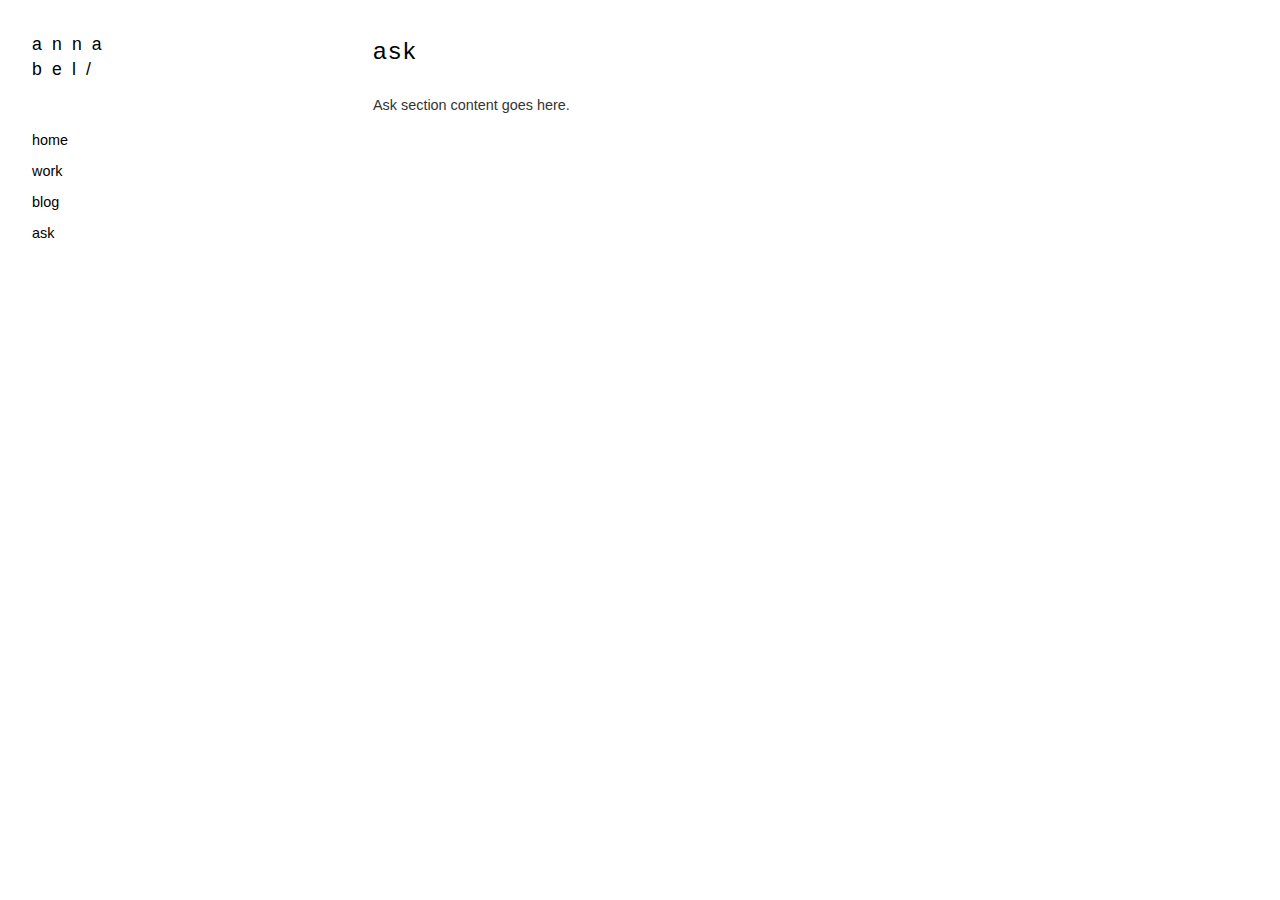
<file: ask.html>
<!DOCTYPE html>
<html lang="en">
<head>
    <meta charset="UTF-8">
    <meta name="viewport" content="width=device-width, initial-scale=1.0">
    <title>ask / a n n a b e l</title>
    <link rel="stylesheet" href="styles.css">
</head>
<body>
    <div class="layout-container">
        <aside class="sidebar">
            <header class="site-title">
                <h1>
                    <a href="index.html" class="title-link">
                        <span class="title-line">a n n a</span>
                        <span class="title-line">b e l /</span>
                    </a>
                </h1>
            </header>
            <nav class="nav-menu">
                <ul>
                    <li><a href="index.html">home</a></li>
                    <li><a href="work.html">work</a></li>
                    <li><a href="blog.html">blog</a></li>
                    <li><a href="ask.html">ask</a></li>
                </ul>
            </nav>
        </aside>

        <main class="content-area">
            <div class="content">
                <section class="section">
                    <h2>ask</h2>
                    <p>Ask section content goes here.</p>
                </section>
            </div>
        </main>
    </div>

    <script src="script.js"></script>
</body>
</html>
</file>
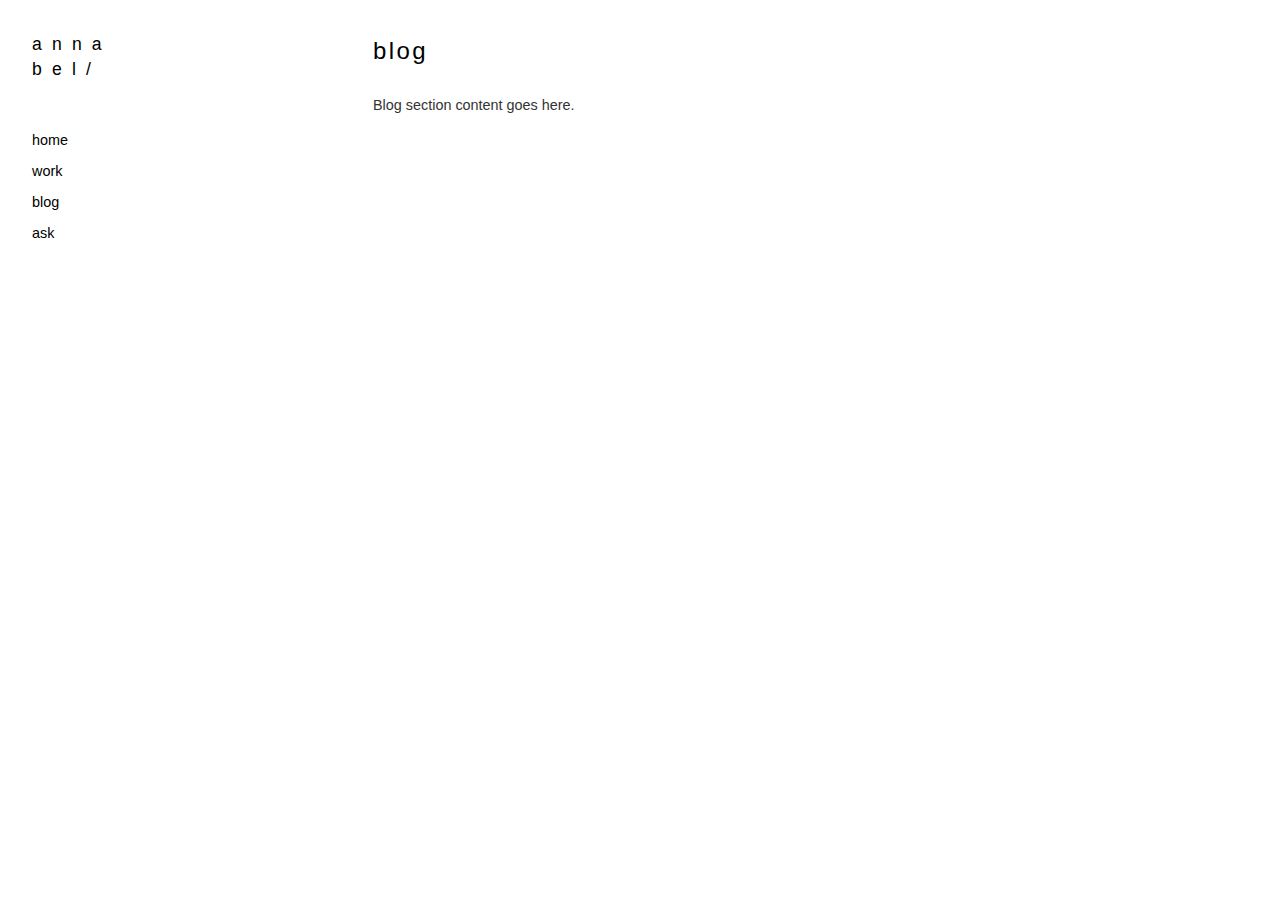
<file: blog.html>
<!DOCTYPE html>
<html lang="en">
<head>
    <meta charset="UTF-8">
    <meta name="viewport" content="width=device-width, initial-scale=1.0">
    <title>blog / a n n a b e l</title>
    <link rel="stylesheet" href="styles.css">
</head>
<body>
    <div class="layout-container">
        <aside class="sidebar">
            <header class="site-title">
                <h1>
                    <a href="index.html" class="title-link">
                        <span class="title-line">a n n a</span>
                        <span class="title-line">b e l /</span>
                    </a>
                </h1>
            </header>
            <nav class="nav-menu">
                <ul>
                    <li><a href="index.html">home</a></li>
                    <li><a href="work.html">work</a></li>
                    <li><a href="blog.html">blog</a></li>
                    <li><a href="ask.html">ask</a></li>
                </ul>
            </nav>
        </aside>

        <main class="content-area">
            <div class="content">
                <section class="section">
                    <h2>blog</h2>
                    <p>Blog section content goes here.</p>
                </section>
            </div>
        </main>
    </div>

    <script src="script.js"></script>
</body>
</html>
</file>
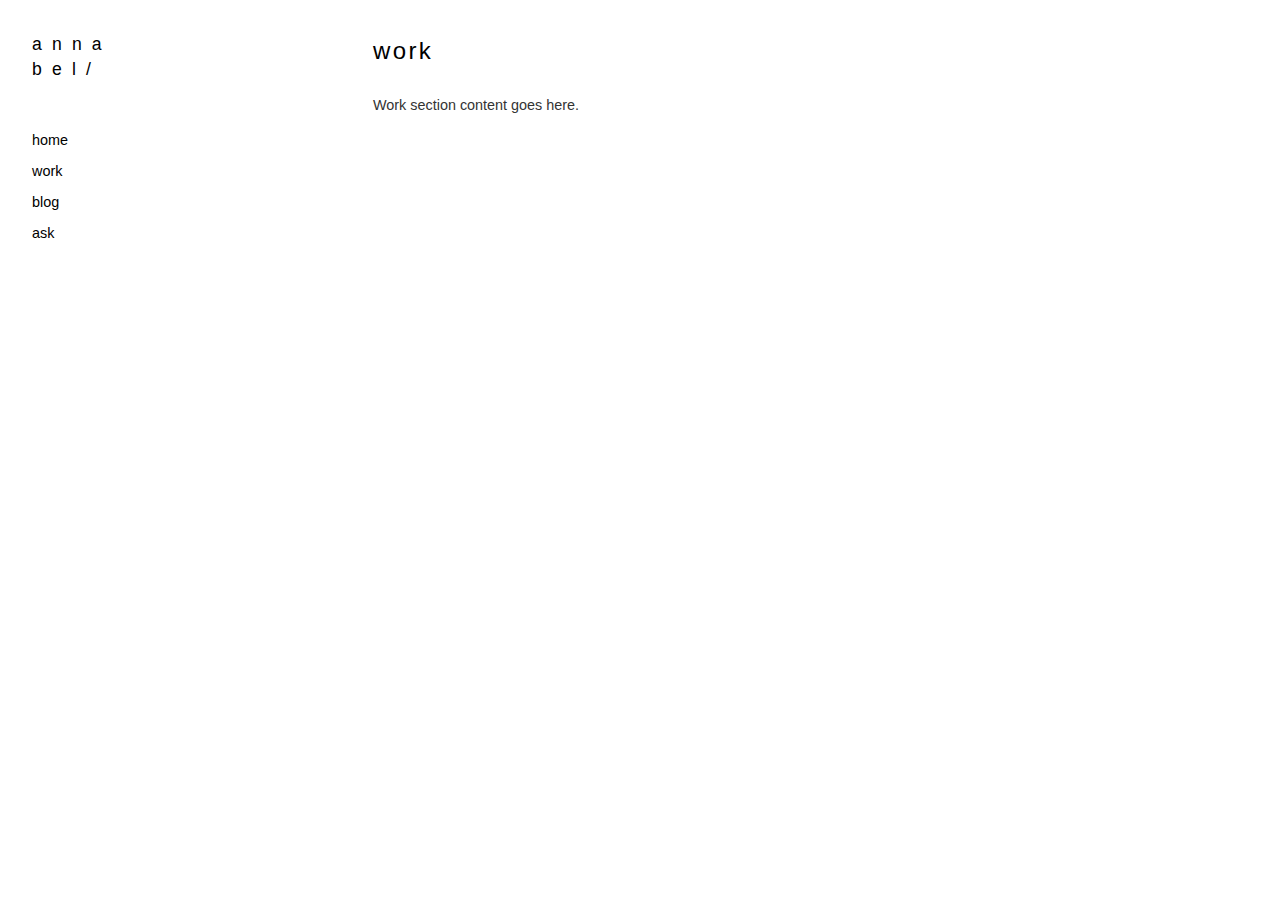
<file: work.html>
<!DOCTYPE html>
<html lang="en">
<head>
    <meta charset="UTF-8">
    <meta name="viewport" content="width=device-width, initial-scale=1.0">
    <title>work / a n n a b e l</title>
    <link rel="stylesheet" href="styles.css">
</head>
<body>
    <div class="layout-container">
        <aside class="sidebar">
            <header class="site-title">
                <h1>
                    <a href="index.html" class="title-link">
                        <span class="title-line">a n n a</span>
                        <span class="title-line">b e l /</span>
                    </a>
                </h1>
            </header>
            <nav class="nav-menu">
                <ul>
                    <li><a href="index.html">home</a></li>
                    <li><a href="work.html">work</a></li>
                    <li><a href="blog.html">blog</a></li>
                    <li><a href="ask.html">ask</a></li>
                </ul>
            </nav>
        </aside>

        <main class="content-area">
            <div class="content">
                <section class="section">
                    <h2>work</h2>
                    <p>Work section content goes here.</p>
                </section>
            </div>
        </main>
    </div>

    <script src="script.js"></script>
</body>
</html>
</file>
<file: styles.css>
* {
    margin: 0;
    padding: 0;
    box-sizing: border-box;
}

body {
    font-family: 'Helvetica Neue', Helvetica, Arial, sans-serif;
    background-color: #ffffff;
    color: #000000;
    line-height: 1.6;
    min-height: 100vh;
    margin: 0;
    padding: 0;
}

.layout-container {
    display: flex;
    min-height: 100vh;
}

.sidebar {
    width: 250px;
    min-width: 250px;
    padding: 2rem 0.5rem 2rem 2rem;
    background-color: #ffffff;
    border-right: none;
    display: flex;
    flex-direction: column;
}

.site-title {
    margin-bottom: 3rem;
}

.site-title h1 {
    font-size: 1.1rem;
    font-weight: 300;
    text-transform: lowercase;
    line-height: 1.4;
}

.title-line {
    display: block;
    letter-spacing: 0.15em;
}

.title-link {
    color: #000000;
    text-decoration: none;
    transition: opacity 0.3s ease;
    display: block;
}

.title-link:hover {
    opacity: 0.6;
}

.nav-menu {
    margin-top: 0;
}

.nav-menu ul {
    list-style: none;
    display: flex;
    flex-direction: column;
    gap: 0.5rem;
    padding: 0;
}

.nav-menu a {
    color: #000000;
    text-decoration: none;
    font-size: 0.9rem;
    text-transform: lowercase;
    transition: opacity 0.3s ease;
    display: block;
}

.nav-menu a:hover {
    opacity: 0.6;
}

.content-area {
    flex: 1;
    padding: 2rem 2rem 2rem 0.5rem;
    overflow-y: auto;
}

.image-gallery {
    display: flex;
    flex-direction: column;
    gap: .5rem;
    max-width: 100%;
    margin-top: 1rem;
}

.image-item {
    width: 100%;
}

.image-item img {
    width: 70%;
    max-width: 600px;
    height: auto;
    display: block;
}

main {
    max-width: 800px;
    margin: 0 auto;
    padding-top: 4rem;
}

.content {
    margin-top: 0;
}

.content-area .content {
    max-width: 100%;
}

.links {
    margin: 1rem 0;
    display: flex;
    justify-content: space-between;
    width: 100%;
    gap: 1rem;
}

.links a {
    color: #000000;
    text-decoration: none;
    font-size: 0.9rem;
    transition: opacity 0.3s ease;
}

.links a:hover {
    opacity: 0.6;
}

.image-toggle-container {
    margin-bottom: 3rem;
}

.image-toggle-btn {
    background: none;
    border: 1px solid #000000;
    color: #000000;
    padding: 0.5rem 1rem;
    font-size: 0.9rem;
    cursor: pointer;
    text-transform: lowercase;
    transition: all 0.3s ease;
    margin-bottom: 1rem;
}

.image-toggle-btn:hover {
    background-color: #000000;
    color: #ffffff;
}

.image-container {
    min-height: 300px;
    border: 1px solid #e0e0e0;
    display: flex;
    align-items: center;
    justify-content: center;
    background-color: #f9f9f9;
}

.image-container img {
    max-width: 100%;
    height: auto;
    display: block;
}

.quote {
    font-style: italic;
    font-size: 1.1rem;
    color: #333333;
    margin-top: 2rem;
}

.section {
    margin-top: 0;
    padding-top: 0;
}

.section h2 {
    font-size: 1.5rem;
    font-weight: 300;
    text-transform: lowercase;
    margin-bottom: 1.5rem;
    letter-spacing: 0.1em;
}

.section p {
    color: #333333;
    line-height: 1.6;
    font-size: 0.9rem;
    text-align: left;
    max-width: 100%;
}

.back-to-top {
    position: fixed;
    bottom: 2rem;
    right: 2rem;
    background: none;
    border: 1px solid #000000;
    color: #000000;
    padding: 0.5rem 1rem;
    font-size: 0.9rem;
    cursor: pointer;
    text-transform: lowercase;
    transition: all 0.3s ease;
    opacity: 0;
    visibility: hidden;
    z-index: 1000;
}

.back-to-top.visible {
    opacity: 1;
    visibility: visible;
}

.back-to-top:hover {
    background-color: #000000;
    color: #ffffff;
}

@media (max-width: 768px) {
    .layout-container {
        flex-direction: column;
    }

    .sidebar {
        width: 100%;
        min-width: auto;
        padding: 1.5rem;
        border-right: none;
        border-bottom: 1px solid #e0e0e0;
    }

    .site-title {
        margin-bottom: 1.5rem;
    }

    .site-title h1 {
        font-size: 1.2rem;
    }

    .content-area {
        padding: 1.5rem;
    }

    .image-gallery {
        gap: 1.5rem;
    }

    .back-to-top {
        bottom: 1rem;
        right: 1rem;
    }
}
</file>
